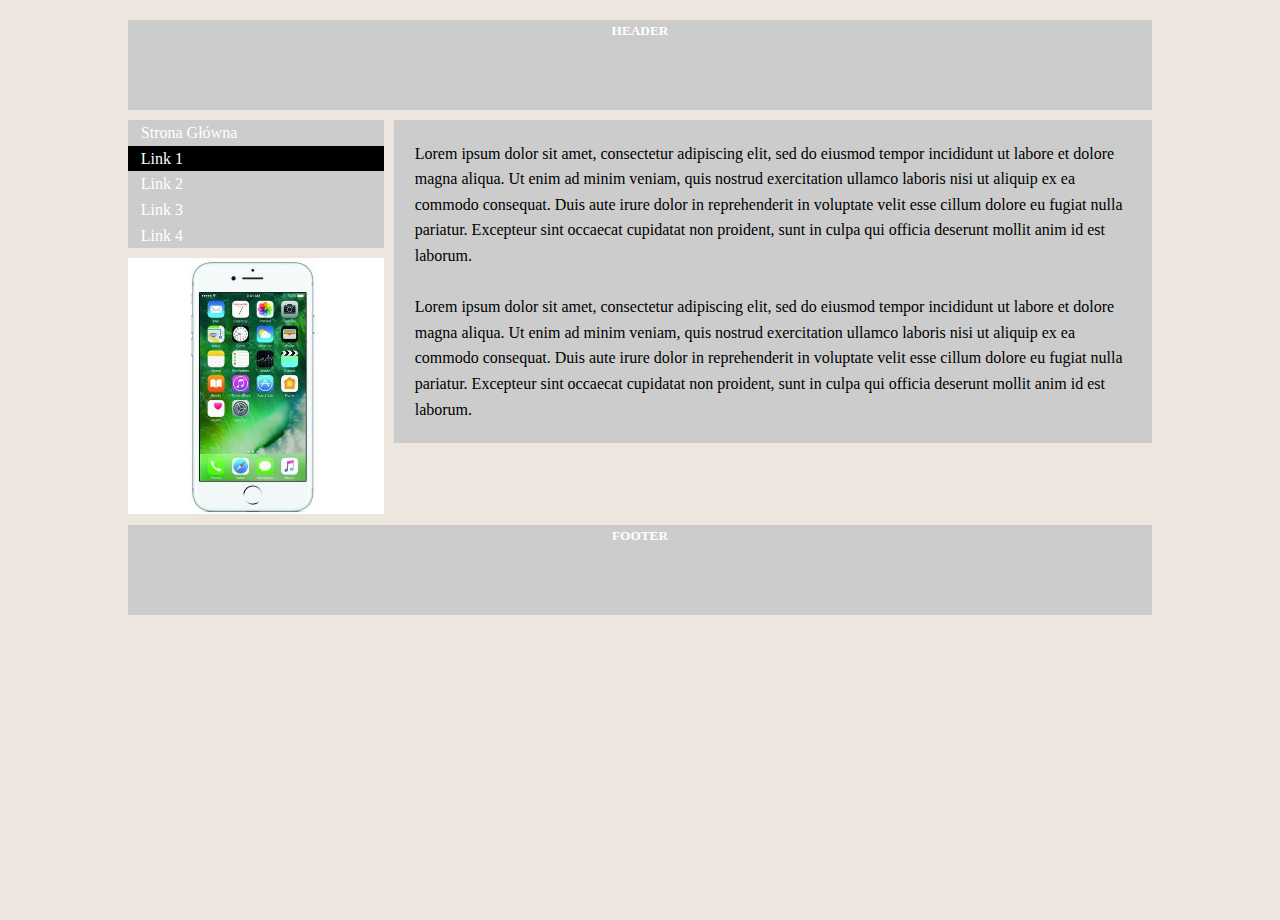
<file: page/index.html>
<!DOCTYPE html>
<html lang="en">
<head>
    <meta charset="UTF-8">
    <title>First responsive page</title>
    <link rel="stylesheet" href="style.css" />
    <link rel="stylesheet" href="responsive.css" />
    <meta name="viewport" content="width=device-width, initial-scale=1.0" />
</head>
<body>
	<div id="container">
		<header>
			<div class="center">
				<h5>HEADER</H5>
			</div>
		</header>
			<div id="menu_box_1">
				<ul>
					<li id="list_1"><a href="#" >Strona Główna</a></li>
					<li id="list_2"><a href="#" >Link 1</a></li>
					<li><a href="#" >Link 2</a></li>
					<li><a href="#" >Link 3</a></li>
					<li><a href="#" >Link 4</a></li>
				</ul>	
			</div>
			
			<div id="content">
				<p>
					Lorem ipsum dolor sit amet, consectetur adipiscing elit, sed do eiusmod tempor incididunt ut labore et dolore magna aliqua. Ut enim ad minim veniam, quis nostrud exercitation ullamco laboris nisi ut aliquip ex ea commodo consequat. Duis aute irure dolor in reprehenderit in voluptate velit esse cillum dolore eu fugiat nulla pariatur. Excepteur sint occaecat cupidatat non proident, sunt in culpa qui officia deserunt mollit anim id est laborum.
				</p>
				</br>
				<p>
					Lorem ipsum dolor sit amet, consectetur adipiscing elit, sed do eiusmod tempor incididunt ut labore et dolore magna aliqua. Ut enim ad minim veniam, quis nostrud exercitation ullamco laboris nisi ut aliquip ex ea commodo consequat. Duis aute irure dolor in reprehenderit in voluptate velit esse cillum dolore eu fugiat nulla pariatur. Excepteur sint occaecat cupidatat non proident, sunt in culpa qui officia deserunt mollit anim id est laborum.
				</p>
			</div>
		<img class="immage" src="img/tel.jpg" alt="Telefon"/>
		<footer>
			<div class="center">
				<h5>FOOTER</h5>
			</div>
		</footer>
	</div>
</body>
</html>
</file>
<file: page/style.css>
/* default styles ------------------ */
* {
    margin:0px;
    padding: 0px;
}

html {
	height: 100%;
}

body {
    margin-left: 10%;
    margin-right: 10%;
    margin-top: 20px;
	height: 100%;
    font: 16px Verdana;
    line-height:1.6;
    background: #EDE6DE;
}

#container {
	width: 100%;
	height: 100%;
}

header {
	width: 100%;
	min-height: 10%;
	background-color: #CCCCCC;
	margin-bottom: 1%;
	color: #ffffff;
}

footer {
	width: 100%;
	min-height: 10%;
	background-color: #CCCCCC;
	color: #ffffff;
	clear: both;
}

#menu_box_1 {
	width: 25%;
	float: left;
	margin-bottom: 1%;
	background-color: #CCCCCC;
	
}

#list_1 {
	background-color: #CCCCCC;
}

#list_2 {
	background-color: #CCCCCC;
}

#content {
	width: 70%;
	padding: 2%;
	margin-left: 1%;
	margin-bottom: 1%;
	float: right;
	background-color: #CCCCCC;
}

.center {
	text-align: center;
}

.immage {
	width: 25%;
	float: left;
	margin-bottom: 1%;
}

ul {
	margin: 0;
	padding: 0;
	list-style-type: none;
}

ul li {
	padding-left: 5%;
}

ul li a {
	text-decoration: none;
	color: #ffffff;
}
</file>
<file: page/responsive.css>
@media screen and (min-width: 1100px) {
	#list_2 {
		background-color: black;
	}
}

@media screen and (min-width: 1000px) and (max-width: 1100px) {
	header {
		color: red;
	}
	
	footer {
		color: red;
	}
	
	ul li a {
		color: purple;
	}
}

@media screen and (min-width: 800px) and (max-width: 1000px) {
	#menu_box_1 {
		width: 100%;
		padding: 0%;
	}
	
	ul li { 
		display: inline; 
		padding-left: 1%;
		padding-right: 1%;
		border-right: 1px solid purple;
	}
	
	ul li a {
		color: purple;
	}
}

@media screen and (max-width: 799px) {
	#menu_box_1 {
		width: 100%;
		padding: 0%;
		background-color: #EDE6DE;
		text-align: center;
	}
	
	ul li { 
		display: block; 
		width: 100%;
		padding: 0%;
		margin-bottom: 1%;
		background-color: #CCCCCC;
	}
	
	ul li a {
		color: purple;
	}
}

@media screen and (max-width: 499px) {
	
	header {
		min-height: 0%;
		margin-bottom: 4%;
	}
	
	#content {
		width: 90%;
		padding: 4%;
		margin-left: 0%;
	}
	
	ul li {
		margin-bottom: 4%;
	}
	
	ul li a {
		color: #ffffff;
	}
	
	#list_1 {
		background-color: black;
	}
	
	.immage {
		width: 100%;
		margin-bottom: 5%;
	}
	
	footer {
		min-height: 0%;
	}
}
</file>
